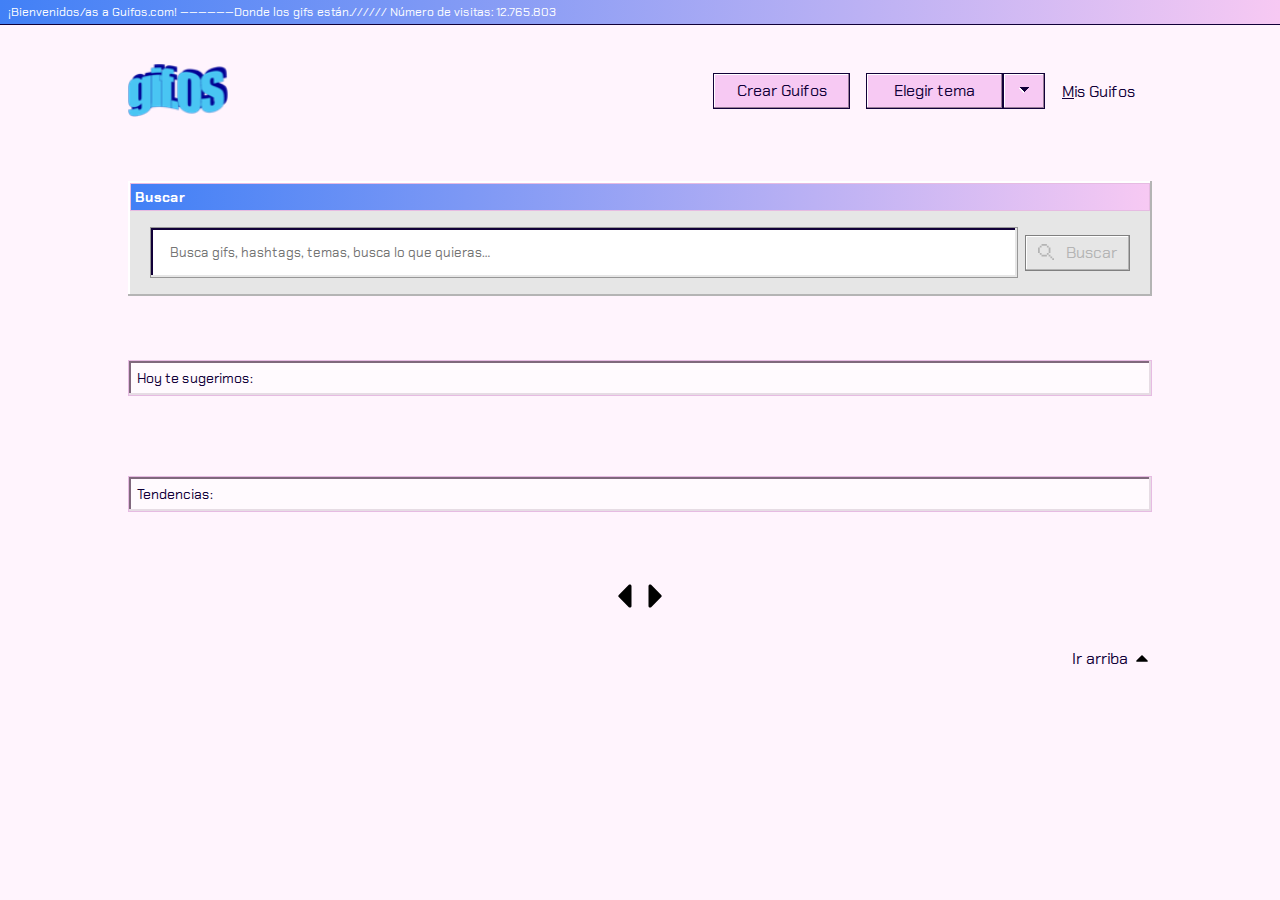
<file: index.html>
<!DOCTYPE html>
<html lang="en" class="theme-light">
  <head>
    <meta charset="UTF-8" />
    <meta name="viewport" content="width=device-width, initial-scale=1.0" />
    <meta http-equiv="X-UA-Compatible" content="ie=edge" />
    <title>Gif.OS</title>
    <link
      rel="shortcut icon"
      href="assets/img/favicon.ico"
      type="image/x-icon"
    />
    <link rel="stylesheet" href="css/index.css" />
  </head>
  <body>
    <header>
      <p class="heading topHeading">
        ¡Bienvenidos/as a Guifos.com! ——————Donde los gifs están.////// Número
        de visitas: 12.765.803
      </p>
      <h1>Guifos</h1>
      <div class="menu">
        <a href="index.html">
            <img src="assets/img/logo.png" id="logo" alt="Logo de Gif.OS"/>
        </a>
        <button id="btnOpenMenu" class="btn">
          <span class="text">Menú
            <img
              id="caretMenu"
              class="close-caret"
              src="assets/img/dropdown.svg"
              alt="Abrir-cerrar menú"
            />
          </span>
        </button>
        <nav id="nav">
          <a id="btnCreate" href="recording.html" class="btn">
              <span class="text">Crear Guifos</span>
          </a>
          <div class="dropdown">
            <div class="dropdownBtn">
              <button class="btn" id="btnText">
                <span class="text"> Elegir tema </span>
              </button>
              <button id="btnTheme" class="btn">
                <span class="caret" id="dropdownCaret">
                    <img
                    id="caret"
                    class="close-caret"
                    src="assets/img/dropdown.svg"
                    alt="Abrir-cerrar selector de temas de color"/>
                </span>
              </button>
            </div>
            <div class="dropdownContent hidden" id="dropdownMenu">
              <button id="light">
                <span class="underline">S</span>ailor Day
              </button>
              <button id="dark">
                <span class="underline">S</span>ailor Night
              </button>
            </div>
          </div>
          <a class="linkToGuifos" href="misguifos.html">
              <span class="underline">M</span>is Guifos
          </a>
        </nav>
      </div>
    </header>
    <main>
      <section class="search">
        <div class="searchBox">
          <h2 class="heading">Buscar</h2>
          <div class="searchLine">
            <input
              type="text"
              placeholder="Busca gifs, hashtags, temas, busca lo que quieras…"
              id="searchInput"
            />
            <button type="submit" class="btnInactive" id="btnSearch">
              <span class="text">
                <img
                  src="assets/img/lensinactive.svg"
                  id="imgLens"
                  alt="Buscar"
                />
                Buscar
              </span>
            </button>
          </div>
        </div>
        <div id="searchSuggestion" class="hidden">
          <div class="suggestionBox" id="suggestionBox1">
            <span id="result1"></span>
          </div>
          <div class="suggestionBox" id="suggestionBox2">
            <span id="result2"></span>
          </div>
          <div class="suggestionBox" id="suggestionBox3">
            <span id="result3"></span>
          </div>
        </div>
        <div id="tagsSuggestion" class="hidden"></div>
        <h2 id="searchHeading" class="hidden">
          Ejemplo de búsqueda (resultados)
        </h2>
        <div id="ctnSearch"></div>
        <div id="ctnSearchPages" class="hidden">
          <div id="ctnPageLeft"></div>
          <div id="ctnPageBtn"></div>
          <div id="ctnPageRight"></div>
        </div>
        <a href="#top" id="goToTopSearch" class="linkTop hidden">
          Ir arriba
          <img
            id="caretTopSearch"
            src="assets/img/caret-up.svg"
            alt="Flecha hacia arriba"/>
        </a>
      </section>
      <section class="suggestion">
        <h2>Hoy te sugerimos:</h2>
        <div id="ctnSuggestion"></div>
      </section>
      <section class="trending">
        <h2>Tendencias:</h2>
        <div id="ctnTrending"></div>
        <div id="ctnTrendingPages" class="">
          <img
            id="pageLeftTrend"
            class="caret"
            src="assets/img/caret-left.svg"
            alt="Flecha hacia la izquierda"
          />
          <div id="ctnPageBtnTrend"></div>
          <img
            id="pageRightTrend"
            class="caret"
            src="assets/img/caret-right.svg"
            alt="Flecha hacia la derecha"
          />
        </div>
        <a href="#top" class="linkTop">
          Ir arriba
          <img
            id="caretTopTrend"
            src="assets/img/caret-up.svg"
            alt="Flecha hacia arriba"/>
        </a>
      </section>
    </main>
    <script src="function/index.js"></script>
  </body>
</html>
</file>
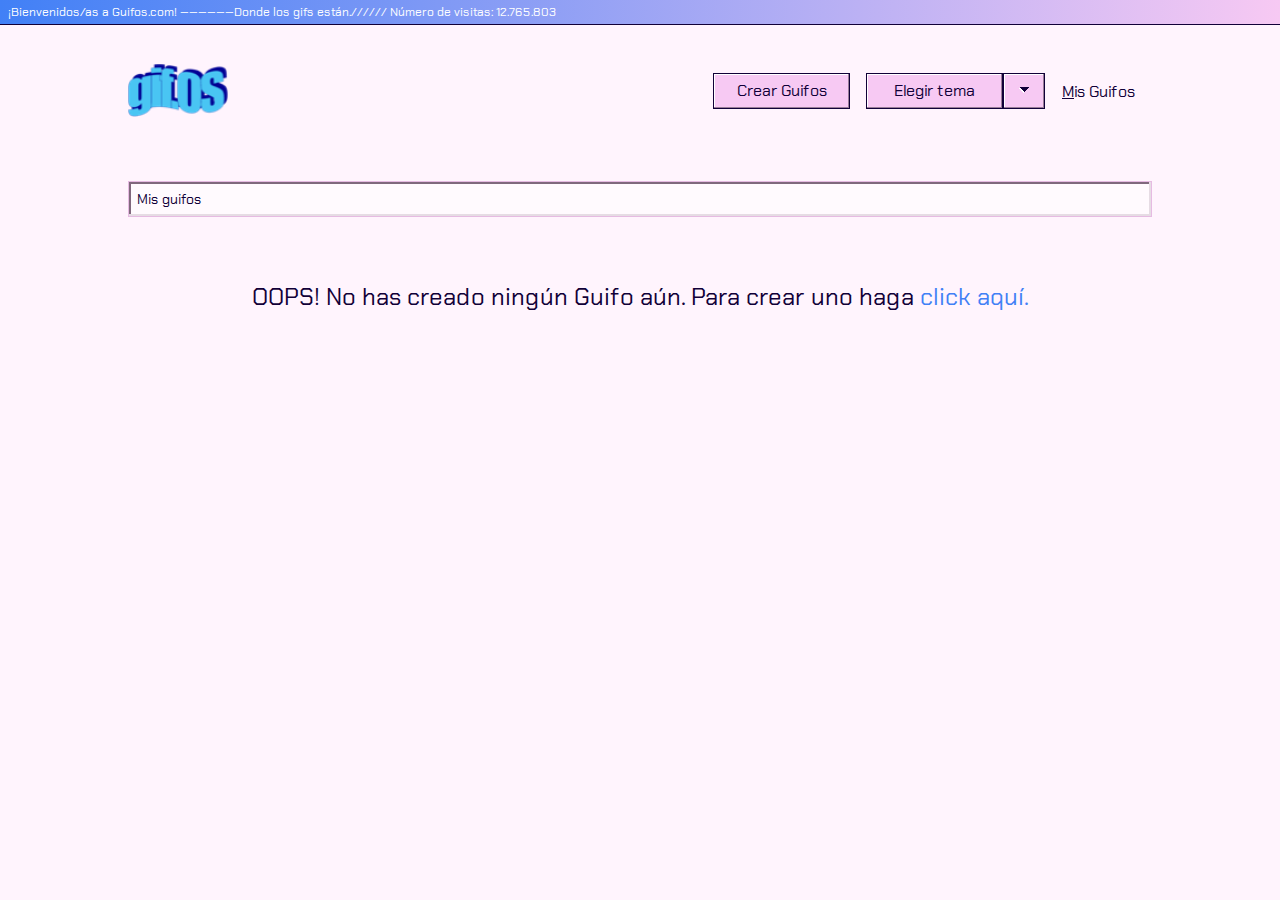
<file: misguifos.html>
<!DOCTYPE html>
<html lang="en" class="theme-light">
  <head>
    <meta charset="UTF-8" />
    <meta name="viewport" content="width=device-width, initial-scale=1.0" />
    <meta http-equiv="X-UA-Compatible" content="ie=edge" />
    <title>Gif.OS</title>
    <link
      rel="shortcut icon"
      href="assets/img/favicon.ico"
      type="image/x-icon"
    />
    <link rel="stylesheet" href="css/misguifos.css" />
  </head>
  <body>
    <header>
      <p class="heading topHeading">
        ¡Bienvenidos/as a Guifos.com! ——————Donde los gifs están.////// Número
        de visitas: 12.765.803
      </p>
      <h1>Guifos</h1>
      <div class="menu">
        <a href="index.html">
            <img src="assets/img/logo.png" id="logo" alt="Logo de Gif.OS"/>
        </a>
        <button id="btnOpenMenu" class="btn">
          <span class="text">Menú
            <img id="caretMenu" class="close-caret" src="assets/img/dropdown.svg" alt="Abrir-cerrar menú"/>
          </span>
        </button>
        <nav id="nav">
          <a id="btnCreate" href="recording.html" class="btn">
              <span class="text">Crear Guifos</span>
          </a>
          <div class="dropdown">
            <div class="dropdownBtn">
              <button class="btn" id="btnText">
                <span class="text"> Elegir tema </span>
              </button>
              <button id="btnTheme" class="btn">
                <span class="caret" id="dropdownCaret">
                    <img
                    id="caret"
                    class="close-caret"
                    src="assets/img/dropdown.svg"
                    alt="Abrir-cerrar selector de temas de color"/>
                </span>
              </button>
            </div>
            <div class="dropdownContent hidden" id="dropdownMenu">
              <button id="light">
                <span class="underline">S</span>ailor Day
              </button>
              <button id="dark">
                <span class="underline">S</span>ailor Night
              </button>
            </div>
          </div>
          <a class="linkToGuifos" href="misguifos.html">
              <span class="underline">M</span>is Guifos
          </a>
        </nav>
      </div>
    </header>
    <main>
      <section class="misGuifos">
        <h2>Mis guifos</h2>
        <div id="ctnMisGuifos"></div>
      </section>
    </main>
    <script src="function/misguifos.js"></script>
  </body>
</html>
</file>
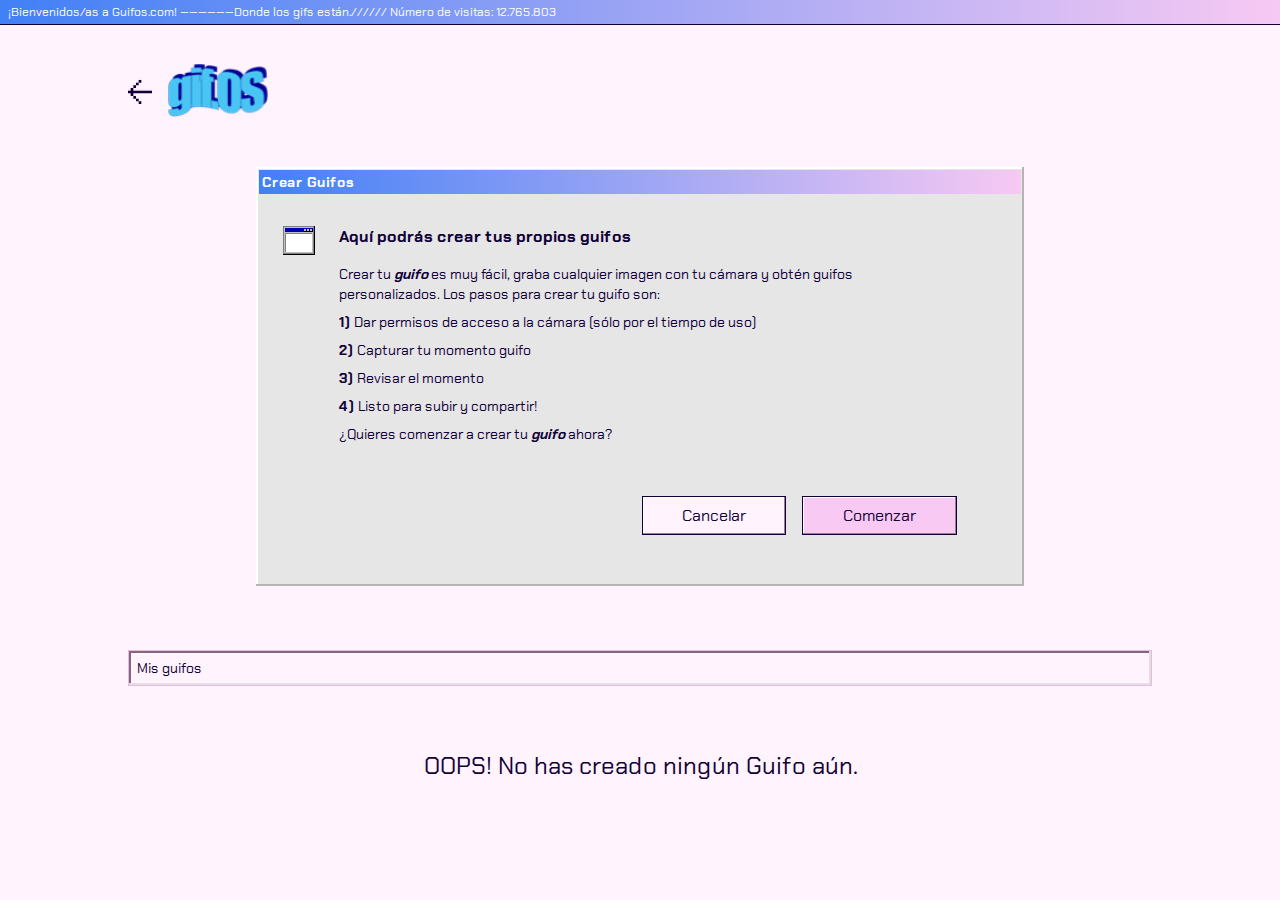
<file: recording.html>
<!DOCTYPE html>
<html lang="en" class="theme-light">
  <head>
    <meta charset="UTF-8" />
    <meta name="viewport" content="width=device-width, initial-scale=1.0" />
    <meta http-equiv="X-UA-Compatible" content="ie=edge" />
    <title>Gif.OS</title>
    <link
      rel="shortcut icon"
      href="assets/img/favicon.ico"
      type="image/x-icon"
    />
    <link rel="stylesheet" href="css/recording.css" />
  </head>
  <body>
    <header>
      <p class="heading topHeading">
        ¡Bienvenidos/as a Guifos.com! ——————Donde los gifs están.////// Número
        de visitas: <span id="visitas"> 12.765.803</span>
      </p>
      <h1>Guifos</h1>
      <div class="menu">
        <a href="" id="previousPage">
          <img src="assets/img/arrow.svg" id="svgArrow" alt="Ir para atrás" />
        </a>
        <a href="index.html"
          ><img src="assets/img/logo.png" id="logo" alt="Logo de Gif.OS"
        /></a>
      </div>
    </header>
    <main>
      <section class="createGuifos" id="ctnCreator">
        <div class="heading topHeading">
          <h2 id="heading">Crear Guifos</h2>
          <img
            src="assets/img/close.svg"
            class="hidden"
            id="videoWindowClose"
            alt="Cerrar ventana de creación de gifs"
          />
        </div>
        <div id="windowContent" class="windowContent">
          <div class="gifContainer hidden" id="gifContainer">
            <img
              alt="Gif grabado"
              id="imgGIF"
              src="assets/img/globe.png"
              class="hidden"
            />
            <video class="hidden"></video>
          </div>
          <div class="startingPage" id="startingPage">
            <img src="assets/img/window.png" id="windowImg" alt="" />
            <div class="startingPageText">
              <h4>Aquí podrás crear tus propios guifos</h4>
              <p>
                <span class="enter"
                  >Crear tu <span class="bold tilted">guifo</span> es muy fácil,
                  graba cualquier imagen con tu cámara y obtén guifos
                  personalizados. Los pasos para crear tu guifo son:
                </span>
                <span class="enter">
                  <span class="bold">1)</span> Dar permisos de acceso a la
                  cámara (sólo por el tiempo de uso)
                </span>
                <span class="enter">
                  <span class="bold">2)</span> Capturar tu momento guifo
                </span>
                <span class="enter">
                  <span class="bold">3)</span> Revisar el momento
                </span>
                <span class="enter">
                  <span class="bold">4)</span> Listo para subir y compartir!
                </span>
                <span class="enter">
                  ¿Quieres comenzar a crear tu
                  <span class="bold tilted">guifo</span> ahora?
                </span>
              </p>
            </div>
          </div>
          <div class="ctnBtn" id="ctnBtnPrincipal">
            <a id="cancelLink" class="btnSecondary" href=""
              ><span>Cancelar</span></a
            >
            <button id="btnStart" class="btn">Comenzar</button>
          </div>
          <div class="ctnBtn hidden" id="ctnBtnInitialPreview">
            <button id="imgCapture" class="btn">
              <img src="assets/img/camera.svg" id="svgCamera" alt="" />
            </button>
            <button id="btnCapture" class="btn">Capturar</button>
          </div>
          <div class="ctnBtn hidden" id="ctnBtnCapture">
            <p id="captureTimer" class="timer">00:00:00:00</p>
            <div class="ready">
              <button id="imgReady" class="btn">
                <img src="assets/img/recording.svg" alt="" />
              </button>
              <button id="btnReady" class="btn">Listo</button>
            </div>
          </div>
          <div class="ctnBtn hidden" id="ctnBtnLastPreview">
            <p id="previewTimer" class="timer">00:00:00:00</p>
            <div class="controlCtn">
              <!--<div id="previewControls">
                            <img src="assets/img/pause.svg" id="previewControlsImg" alt="">
                        </div>-->
              <div class="visualTimer" id="previewVisualTimer">
                <div class="timeSlot"></div>
                <div class="timeSlot"></div>
                <div class="timeSlot"></div>
                <div class="timeSlot"></div>
                <div class="timeSlot"></div>
                <div class="timeSlot"></div>
                <div class="timeSlot"></div>
                <div class="timeSlot"></div>
                <div class="timeSlot"></div>
                <div class="timeSlot"></div>
                <div class="timeSlot"></div>
                <div class="timeSlot"></div>
                <div class="timeSlot"></div>
                <div class="timeSlot"></div>
                <div class="timeSlot"></div>
              </div>
            </div>
            <div class="lastPreviewBtnCtn">
              <button class="btnSecondary" id="btnRepeat">
                <span>Repetir Captura</span>
              </button>
              <button class="btn" id="btnUpload">Subir Guifo</button>
            </div>
          </div>
          <div id="uploadingContent" class="hidden">
            <div class="primaryContent">
              <img src="assets/img/globe.png" alt="" />
              <h4>Estamos subiendo tu guifo…</h4>
              <div class="visualTimer" id="uploadVisualTimer">
                <div class="timeSlot"></div>
                <div class="timeSlot"></div>
                <div class="timeSlot"></div>
                <div class="timeSlot"></div>
                <div class="timeSlot"></div>
                <div class="timeSlot"></div>
                <div class="timeSlot"></div>
                <div class="timeSlot"></div>
                <div class="timeSlot"></div>
                <div class="timeSlot"></div>
                <div class="timeSlot"></div>
                <div class="timeSlot"></div>
                <div class="timeSlot"></div>
                <div class="timeSlot"></div>
                <div class="timeSlot"></div>
                <div class="timeSlot"></div>
                <div class="timeSlot"></div>
                <div class="timeSlot"></div>
                <div class="timeSlot"></div>
                <div class="timeSlot"></div>
                <div class="timeSlot"></div>
                <div class="timeSlot"></div>
                <div class="timeSlot"></div>
                <div class="timeSlot"></div>
                <div class="timeSlot"></div>
              </div>
              <p>
                Tiempo restante: <span class="crossed">38 años</span> algunos
                minutos
              </p>
            </div>
            <div class="ctnBtn hidden" id="ctnBtnUploading">
              <button class="btnSecondary" id="btnCancelUpload">
                <span>Cancelar</span>
              </button>
            </div>
          </div>
          <div class="ctnBtn hidden" id="ctnBtnFinal">
            <div class="ctnResult">
              <div class="newGuifoCtn">
                <div id="newGuifo"></div>
              </div>
              <div class="ctnFinalText">
                <h4>Guifo creado con éxito</h4>
                <button class="btnSecondary" id="btnURL">
                  <span>Copiar Enlace Guifo</span>
                </button>
                <button class="btnSecondary" id="btnDownload">
                  <span>Descargar Guifo</span>
                </button>
              </div>
            </div>
            <button class="btn" id="btnToStart">Listo</button>
          </div>
        </div>
      </section>
      <section class="misGuifos">
        <h2>Mis guifos</h2>
        <div id="ctnMisGuifos"></div>
      </section>
    </main>
    <script src="https://www.WebRTC-Experiment.com/RecordRTC.js"></script>
    <script src="function/recording.js"></script>
  </body>
</html>
</file>
<file: css/index.css>
/*-------------generales---------------*/
/*Colores temas*/
.theme-dark {
  --bg-primary: #110038;
  --bg-secondary: #b4b4b4;
  --bg-tertiary: #cccccc;
  --gradient-primary: #ee3efe;
  --gradient-secondary: #2e32fb;
  --color-primary: #110038;
  --color-secondary: #fff;
  --shadow-primary: #5c5c5c;
  --shadow-secondary: #b4b4b4;
  --shadow-tertiary: #fff;
  --btn-shadow: #a72cb3;
  --btn-bg-hover: #ce36db;
  --btn-sec-bg-hover: #2629CC;
  --btn-sec-shadow: #2124B3;
  --border-second-h: #2e32fb;
  --shadow-second-h: #110038;
  --bg-theme-selector: #2e32f2;
  --border-theme-selector: #33358f;
}
.theme-light {
  --bg-primary: #fff4fd;
  --bg-secondary: #e6e6e6;
  --bg-tertiary: #f0f0f0;
  --gradient-primary: #f7c9f3;
  --gradient-secondary: #4180f6;
  --color-primary: #110038;
  --color-secondary: #110038;
  --shadow-primary: #b4b4b4;
  --shadow-secondary: #b4b4b4;
  --shadow-tertiary: #fff;
  --btn-shadow: #997d97;
  --btn-bg-hover: #e6bbe2;
  --btn-sec-bg-hover: #3a72db;
  --btn-sec-shadow: #284f99;
  --border-second-h: #e6bbe2;
  --shadow-second-h: #80687d;
  --bg-theme-selector: #fff4fd;
  --border-theme-selector: #cca6c9;
}
/*Fuentes*/
@font-face {
  font-family: "chakraReg";
  src: url("../assets/font/ChakraPetch-Regular.ttf");
}
@font-face {
  font-family: "chakraBold";
  src: url("../assets/font/ChakraPetch-Bold.ttf");
}

* {
  margin: 0;
  padding: 0;
  border: 0;
  box-sizing: border-box;
  text-decoration: none;
  outline: none;
  vertical-align: top;
}
html {
  font-size: 16px;
}
/*Headings*/
h2 {
  background: #fffafe;
  border: 1px solid var(--border-second-h);
  box-shadow: inset -2px -2px 0 0 #e6dce4,
    inset 2px 2px 0 0 var(--shadow-second-h);
  font-family: "chakraReg", Arial, Helvetica, sans-serif;
  font-size: 0.875rem;
  color: var(--color-primary);
  letter-spacing: 0;
  font-weight: normal;
  padding: 0.5rem;
  letter-spacing: 0;
  margin-top: 4rem;
  margin-bottom: 1rem;
}
.heading {
  background-image: linear-gradient(
    270deg,
    var(--gradient-primary) 0%,
    var(--gradient-secondary) 100%
  );
  font-family: "chakraBold", Arial, Helvetica, sans-serif;
  font-size: 0.875rem;
  color: var(--shadow-tertiary);
  letter-spacing: 0;
  padding: 0.25rem;
  -webkit-box-shadow: none;
  box-shadow: none;
}
/*Carets*/
.close-caret {
  transform: rotate(0deg);
  transition: all 0.25s ease-in;
}
.open-caret {
  transform: rotate(180deg);
  transition: all 0.25s ease-out;
}
.whiteCaret {
  filter: invert(100%);
}
.whiteCaret:hover {
  filter: invert(70%);
}
/*Botones*/
.btn {
  height: 36px;
  background: var(--gradient-primary);
  border: 1px solid var(--color-primary);
  -webkit-box-shadow: inset -1px -1px 0 0 var(--btn-shadow),
    inset 1px 1px 0 0 var(--shadow-tertiary);
  box-shadow: inset -1px -1px 0 0 var(--btn-shadow),
    inset 1px 1px 0 0 var(--shadow-tertiary);
  font-family: "chakraReg", Arial, Helvetica, sans-serif;
  color: var(--color-secondary);
  padding: 2px;
}
.btn:hover,
.btn:active {
  background: var(--btn-bg-hover);
}
.btn .text {
  line-height: 28px;
  width: 131px;
  display: inline-block;
  font-size: 1rem;
  border: 1px solid #00000000;
}
.btn .text:hover,
.btn .text:active {
  border: 1px dotted var(--color-primary);
}
.btn .caret {
  vertical-align: 0;
  line-height: 18px;
  padding-top: 10px;
  display: inline-block;
  border: 1px solid #00000000;
}
.btn .caret:hover,
.btn .caret:active {
  border: 1px dotted var(--color-primary);
}
.btnSecondary {
  display: inline-block;
  font-family: "chakraReg", Arial, Helvetica, sans-serif;
  font-size: 0.875rem;
  color: var(--shadow-tertiary);
  letter-spacing: 0;
  flex-shrink: 0;
  background: var(--gradient-secondary);
  border: 1px solid #4c2f99;
  padding: 2px;
  -webkit-box-shadow: inset -2px -2px 0 0 var(--btn-sec-shadow),
    inset 2px 2px 0 0 var(--shadow-tertiary);
  box-shadow: inset -2px -2px 0 0 var(--btn-sec-shadow),
    inset 2px 2px 0 0 var(--shadow-tertiary);
}
.btnSecondary:hover {
  background: var(--btn-sec-bg-hover);
}
.btnSecondary span,
.btnSecondary a {
  text-decoration: none;
  color: var(--shadow-tertiary);
  padding: 0.25rem;
  display: inline-block;
  border: 1px solid #00000000;
}
.btnSecondary span:hover,
.btnSecondary a:hover {
  border: 1px dotted var(--color-primary);
}
/*Texto de error*/
.error {
  color: var(--color-secondary);
  margin: 3rem auto 0 auto;
  font-size: 1.5rem;
  font-family: "chakraReg", Arial, Helvetica, sans-serif;
  grid-column-end: span 8;
  text-align: center;
}
/*Enlaces a arriba de todo*/
.linkTop {
  display: inline-block;
  width: 100%;
  text-align: right;
  text-decoration: none;
  color: var(--color-secondary);
  margin-top: 2rem;
  margin-bottom: 2rem;
}
.linkTop img {
  width: 20px;
  height: 20px;
}
/*-------------particulares---------------*/
body {
  background: var(--bg-primary);
  font-family: "chakraReg", Arial, Helvetica, sans-serif;
  font-size: 1rem;
  color: var(--color-primary);
}
body header .topHeading {
  padding: 0.25rem 0.5rem;
  box-shadow: 0 1px 0 0 var(--color-primary);
  font-family: "chakraReg", Arial, Helvetica, sans-serif;
  font-size: 0.75rem;
  line-height: 1rem;
}
body header h1 {
  height: 0;
  text-indent: -100000px;
}
body header .menu {
  display: flex;
  flex-flow: row wrap;
  justify-content: space-between;
  align-items: center;
  margin: 2.5rem 10% 0 10%;
}
body header .menu #logo {
  width: 6.25rem;
}
body header .menu #btnOpenMenu {
  display: none;
}
body header .menu #btnOpenMenu .text {
  width: 100px;
}
body header .menu #btnOpenMenu img {
  position: relative;
  top: 10px;
  left: 75px;
}
body header .menu nav {
  display: flex;
  flex-flow: row wrap;
  justify-content: space-between;
  align-items: center;
  font-size: 0;
}
body header .menu nav #btnCreate .text {
  text-align: center;
}
body header .menu nav #btnCreate:hover,
body header .menu nav #btnCaret:hover,
body header .menu nav #btnTheme:hover span {
  border: 1px dotted var(--color-primary);
  background: var(--btn-bg-hover);
}
body header .menu nav .dropdown {
  margin: 0 1rem;
}
body header .menu nav .dropdown .dropdownBtn:hover button {
  background: var(--btn-bg-hover);
}
body header .menu nav .dropdown .dropdownBtn:hover button .caret {
  border: 1px dotted var(--color-primary);
}
body header .menu nav .dropdown .dropdownBtn:hover #btnText {
  background: var(--btn-bg-hover);
}
body header .menu nav .dropdown .dropdownBtn:hover #btnText .text {
  border: 1px dotted var(--color-primary);
}
body header .menu nav .dropdown button .caret {
  display: inline-block;
  width: 36px;
}
body header .menu nav .dropdown .dropdownContent {
  position: absolute;
  display: flex;
  flex-flow: column wrap;
  width: 180px;
  padding: 5px;
  box-shadow: inset -2px -2px 0 0 var(--shadow-primary),
    inset 2px 2px 0 0 var(--shadow-tertiary);
  background: var(--bg-secondary);
}
body header .menu nav .dropdown .dropdownContent button {
  margin: 0.25rem;
  padding: 0.5rem;
  border: 1px solid #808080;
  box-shadow: inset -1px -1px 0 0 var(--shadow-primary),
  inset 1px 1px 0 0 var(--shadow-tertiary);
  background: var(--bg-tertiary);
}
body header .menu nav .dropdown .dropdownContent button:hover {
  border: 1px solid var(--border-theme-selector);
  box-shadow: inset -1px -1px 0 0 #e6dce4, inset 1px 1px 0 0 var(--shadow-tertiary);
  background: var(--bg-theme-selector);
  color: var(--color-secondary);
}
body header .menu nav .dropdown .dropdownContent button span {
  display: inline-block;
}
body header .menu nav .dropdown .dropdownContent button .underline {
  text-decoration: underline;
}
body header .menu nav .linkToGuifos {
  padding: 6px 16px 4px 0;
  border: 1px solid rgba(255, 255, 255, 0);
  font-family: "chakraReg", Arial, Helvetica, sans-serif;
  font-size: 1rem;
  font-size: 1rem;
  color: var(--color-secondary);
  line-height: 22px;
}
body header .menu nav .linkToGuifos .underline {
  text-decoration: underline;
}
body header .menu nav .linkToGuifos:hover {
  border: 1px dotted var(--color-secondary);
}
body header .menu nav .linkToGuifos:active {
  border: 1px solid rgba(255, 255, 255, 0);
  color: var(--shadow-secondary);
}
body main {
  margin: 1.25rem 10%;
}
body main .search .searchBox {
  margin-top: 4rem;
  padding: 2px;
  box-shadow: inset -2px -2px 0 0 var(--shadow-primary),
  inset 2px 2px 0 0 var(--shadow-tertiary);
  background: var(--bg-secondary);
}
body main .search .searchBox h2 {
  margin-top: 0;
}
body main .search .searchBox .searchLine {
  padding: 0 1rem;
  display: flex;
  flex-flow: row wrap;
  justify-content: space-around;
  align-items: center;
}
body main .search .searchBox .searchLine input {
  display: inline-block;
  width: calc(98% - 100px);
  margin: 0 0 1rem 0;
  padding: 1rem 1.2rem;
  border: 1px solid #979797;
  box-shadow: inset -2px -2px 0 0 var(--bg-secondary),
    inset 2px 2px 0 0 var(--color-primary);
  font-family: "chakraReg", Arial, Helvetica, sans-serif;
  color: var(--color-primary);
}
body main .search .searchBox .searchLine button {
  width: 105px;
  height: 36px;
  margin: 0 0 1rem 0;
  padding: 2px;
}
body main .search .searchBox .searchLine button .text {
  display: inline-block;
  width: 100%;
  height: 100%;
  border: 1px solid #00000000;
  font-family: "chakraReg", Arial, Helvetica, sans-serif;
  font-size: 1rem;
  color: var(--shadow-primary);
  line-height: 28px;
}
body main .search .searchBox .searchLine button .text:hover {
  border: 1px dotted var(--color-primary);
}
body main .search .searchBox .searchLine button .text img {
  position: relative;
  top: 5px;
  margin-right: 8px;
}
body main .search .searchBox .searchLine .btnInactive {
  border: 1px solid #808080;
  box-shadow: inset -1px -1px 0 0 var(--shadow-secondary),
    inset 1px 1px 0 0 var(--shadow-tertiary);
  background: var(--bg-secondary);
}
body main .search #searchSuggestion {
  position: absolute;
  z-index: 2;
  width: 80%;
  padding: 1rem 0 0 1.5rem;
  box-shadow: inset -2px -2px 0 0 var(--shadow-secondary),
    inset 2px 2px 0 0 var(--shadow-tertiary);
  background: var(--bg-secondary);
}
body main .search #searchSuggestion .suggestionBox {
  display: block;
  width: calc(96.5% - 100px);
  margin-bottom: 1rem;
  padding: 2px;
  border: 1px solid #979797;
  box-shadow: inset -1px -1px 0 0 var(--shadow-secondary),
    inset 1px 1px 0 0 var(--shadow-tertiary);
  background: var(--bg-tertiary);
}
body main .search #searchSuggestion .suggestionBox span {
  display: block;
  padding: 6px 15px;
  border: 1px solid #8b868600;
}
body main .search #searchSuggestion .suggestionBox span:hover {
  border: 1px dotted var(--color-primary);
  box-shadow: unset;
  background: var(--bg-secondary);
}
body main .search #tagsSuggestion {
  height: 31px;
  display: flex;
  flex-flow: row nowrap;
  justify-content: flex-start;
  margin-top: 12px;
  overflow: hidden;
}
body main .search #ctnSearch {
  display: grid;
  grid-template-columns: repeat(8, 1fr);
  grid-gap: 1rem;
  grid-auto-flow: dense;
}
body main .search #ctnSearch .ctnTotal {
  width: 100%;
  height: 100%;
  padding: 0;
  box-shadow: inset -2px -2px 0 0 var(--shadow-primary),
    inset 2px 2px 0 0 var(--shadow-tertiary);
  background: var(--bg-secondary);
}
body main .search #ctnSearch .largeTotal {
  grid-column-end: span 2;
  grid-row-end: span 1;
}
body main .search #ctnSearch .ctnTotal:hover {
  padding: 4px;
}
body main .search #ctnSearch .ctnTotal .ctnImg {
  position: relative;
  width: 100%;
  padding-bottom: 100%;
  overflow: hidden;
}
body main .search #ctnSearch .ctnTotal .largeImg {
  padding-bottom: calc(50% - (1rem / 2));
}
body main .search #ctnSearch .ctnTotal:hover .largeImg {
  padding-bottom: calc(50% - (1rem / 2) - 4px);
}
body main .search #ctnSearch .ctnTotal .ctnImg .img {
  position: absolute;
  width: 100%;
  height: 100%;
  left: 0;
  top: 0;
  border: 1px solid #00000000;
  background-size: cover;
}
body main .search #ctnSearch .ctnTotal:hover .ctnImg .img {
  border: 1px dotted var(--color-primary);
}
body main .search #ctnSearchPages {
  display: flex;
  flex-flow: row nowrap;
  justify-content: center;
  height: 2.5rem;
  margin-top: 3rem;
  text-align: center;
}
body main .search #ctnSearchPages img {
  width: 2rem;
  height: 100%;
}
body main .search #ctnSearchPages img:hover {
  filter: invert(60%);
}
body main .search #ctnSearchPages #ctnPageBtn {
  display: inline;
}
body main .search #ctnSearchPages #ctnPageBtn button {
  height: 100%;
  margin: 2px;
  padding: 0rem 1rem;
  box-shadow: inset -2px -2px 0 0 var(--shadow-primary),
    inset 2px 2px 0 0 var(--shadow-tertiary);
  background: var(--bg-secondary);
  font-family: "chakraBold", Arial, Helvetica, sans-serif;
}
body main .search #ctnSearchPages #ctnPageBtn button:hover {
  background: var(--btn-shadow);
}
body main .search #ctnSearchPages #ctnPageBtn .currentPageHighlight {
  background: var(--gradient-primary);
}
body main .suggestion #ctnSuggestion {
  display: flex;
  flex-flow: row wrap;
  justify-content: space-between;
}
body main .suggestion #ctnSuggestion .ctnTotal {
  width: 24%;
  margin-bottom: 0.75rem;
  padding: 4px;
  box-shadow: inset -2px -2px 0 0 var(--shadow-primary),
    inset 2px 2px 0 0 var(--shadow-tertiary);
  background: var(--bg-secondary);
}
body main .suggestion #ctnSuggestion .ctnTotal .ctnImg {
  position: relative;
  width: 100%;
  height: 0;
  padding-bottom: 100%;
  overflow: hidden;
}
body main .suggestion #ctnSuggestion .ctnTotal .ctnImg .img {
  position: absolute;
  left: 0;
  top: 0;
  width: 100%;
  height: 100%;
  border: 1px solid #00000000;
  background-size: cover;
}
body main .suggestion #ctnSuggestion .ctnTotal .ctnImg .img button {
  position: absolute;
  bottom: 1rem;
  left: 0.5rem;
}
body main .suggestion #ctnSuggestion .ctnTotal .ctnImg .img:hover {
  border: 1px dotted var(--color-primary);
}
body main .suggestion #ctnSuggestion .ctnTotal .ctnImg .img:hover button {
  background: var(--btn-sec-bg-hover);
}
body main .suggestion #ctnSuggestion .ctnTotal .ctnImg .img:hover a {
  border: 1px dotted var(--color-primary);
}
body main .suggestion #ctnSuggestion .ctnTotal .heading {
  display: flex;
  flex-flow: row wrap;
  justify-content: space-between;
  margin-bottom: 2px;
}
body main .trending #ctnTrending {
  display: grid;
  grid-template-columns: repeat(8, 1fr);
  grid-gap: 1rem;
  grid-auto-flow: dense;
}
body main .trending #ctnTrending .ctnTotal {
  width: 100%;
  height: 100%;
  padding: 0;
  box-shadow: inset -2px -2px 0 0 var(--shadow-primary),
    inset 2px 2px 0 0 var(--shadow-tertiary);
  background: var(--bg-secondary);
}
body main .trending #ctnTrending .largeTotal {
  grid-column-end: span 2;
  grid-row-end: span 1;
}
body main .trending #ctnTrending .ctnTotal:hover {
  padding: 4px;
}
body main .trending #ctnTrending .ctnTotal .ctnImg {
  position: relative;
  width: 100%;
  padding-bottom: 100%;
  overflow: hidden;
}
body main .trending #ctnTrending .ctnTotal .largeImg {
  padding-bottom: calc(50% - (1rem / 2));
}
body main .trending #ctnTrending .ctnTotal:hover .largeImg {
  padding-bottom: calc(50% - (1rem / 2) - 4px);
}
body main .trending #ctnTrending .ctnTotal .ctnImg .img {
  position: absolute;
  left: 0;
  top: 0;
  width: 100%;
  height: 100%;
  background-size: cover;
  border: 1px solid #00000000;
}
body main .trending #ctnTrending .ctnTotal:hover .ctnImg .img {
  border: 1px dotted var(--color-primary);
}
body main .trending #ctnTrending .ctnTotal:hover .ctnImg .img .heading {
  display: block;
}
body main .trending #ctnTrending .ctnTotal .ctnImg .img .heading {
  position: absolute;
  bottom: -2px;
  left: 0px;
  display: none;
  width: 100%;
}
body main .trending #ctnTrendingPages {
  display: flex;
  flex-flow: row nowrap;
  justify-content: center;
  height: 2.5rem;
  margin-top: 3rem;
  text-align: center;
}
body main .trending #ctnTrendingPages img {
  width: 2rem;
  height: 100%;
}
body main .trending #ctnTrendingPages img:hover {
  filter: invert(60%);
}
body main .trending #ctnTrendingPages #ctnPageBtnTrend {
  display: inline;
}
body main .trending #ctnTrendingPages #ctnPageBtnTrend button {
  height: 100%;
  margin: 2px;
  padding: 0rem 1rem;
  box-shadow: inset -2px -2px 0 0 var(--shadow-primary),
    inset 2px 2px 0 0 var(--shadow-tertiary);
  background: var(--bg-secondary);
  font-family: "chakraBold", Arial, Helvetica, sans-serif;
}
body main .trending #ctnTrendingPages #ctnPageBtnTrend button:hover {
  background: var(--btn-shadow);
}
body main .trending #ctnTrendingPages #ctnPageBtnTrend .currentTrendPageHighlight {
  background: var(--gradient-primary);
}
body main .search .searchBox .searchLine .btnSearch .text {
  color: var(--color-secondary);
}
/*-------------Media Queries---------------*/
@media screen and (max-width: 1400px) {
  body main .search #ctnSearch {
    grid-template-columns: repeat(4, 1fr);
    grid-gap: 1rem;
  }
  body main .search #ctnSearch .ctnTotal .largeImg {
    padding-bottom: calc(50% - (1rem / 2));
  }
  body main .search #ctnSearch .ctnTotal:hover .largeImg {
    padding-bottom: calc(50% - (1rem / 2) - 4px);
  }
  body main .suggestion #ctnSuggestion .ctnTotal {
    width: 24%;
  }
  body main .trending #ctnTrending {
    grid-template-columns: repeat(4, 1fr);
    grid-gap: 1rem;
  }
  body main .trending #ctnTrending .ctnTotal .largeImg {
    padding-bottom: calc(50% - (1rem / 2));
  }
  body main .trending #ctnTrending .ctnTotal:hover .largeImg {
    padding-bottom: calc(50% - (1rem / 2) - 4px);
  }
}
@media screen and (max-width: 900px) {
  html {
    font-size: 14px;
  }
  body header .menu #logo {
    width: 5rem;
  }
  body header .menu nav {
    display: none;
    flex-flow: column wrap;
    justify-content: space-evenly;
    align-items: center;
    position: absolute;
    z-index: 4;
    top: 94px;
    right: 10%;
    width: 230px;
    height: 160px;
    padding: 5px;
    box-shadow: inset -2px -2px 0 0 var(--shadow-primary), inset 2px 2px 0 0 var(--shadow-tertiary);
    background: var(--bg-secondary);
    font-size: 0;
  }
  body header .menu nav .text {
    width: 138px;
  }
  body header .menu nav a .text {
    width: 180px;
  }
  body header .menu nav .linkToGuifos {
    text-align: center;
    width: 180px;
    padding: 6px 0;
  }
  body header .menu nav .dropdown .dropdownContent {
    width: 186px;
  }
  body header .menu #btnOpenMenu {
    display: flex;
    flex-flow: row wrap;
    justify-content: space-between;
  }
  body header .menu #btnOpenMenu .text {
    width: 225px;
  }
  body main .search #searchSuggestion {
    width: 80%;
    padding: 1rem 0 0.5rem 0;
  }
  body main .search #searchSuggestion .suggestionBox {
    width: 95%;
    margin: 0 auto 0.5rem auto;
  }
  body main .search #ctnSearch {
    grid-template-columns: repeat(2, 1fr);
    grid-gap: 1rem;
  }
  body main .suggestion #ctnSuggestion .ctnTotal {
    width: 49%;
  }
  body main .trending #ctnTrending {
    display: grid;
    grid-template-columns: repeat(2, 1fr);
    grid-gap: 1rem;
    grid-auto-flow: dense;
  }
  body main .trending #ctnTrending .ctnTotal .largeImg {
    padding-bottom: calc(50% - (1rem / 2));
  }
  body main .trending #ctnTrending .ctnTotal:hover .largeImg {
    padding-bottom: calc(50% - (1rem / 2) - 4px);
  }
}
@media screen and (max-width: 700px) {
  .linkTop {
    margin-top: 5rem;
  }
  body main .search .searchBox .searchLine {
    padding: 0;
  }
  body main .search .searchBox .searchLine input {
    width: 90%;
    margin: 0 0 0.5rem 0;
  }
  body main .search .searchBox .searchLine button {
    height: 36px;
    width: 90%;
  }
  body main .search #searchSuggestion .suggestionBox {
    width: 90%;
    margin: 0 auto 0.5rem auto;
  }
  body main .search #ctnSearch {
    grid-template-columns: repeat(1, 1fr);
    grid-gap: 1rem;
  }
  body main .search #ctnSearch .largeTotal {
    grid-column-end: span 1;
    grid-row-end: span 1;
  }
  body main .suggestion #ctnSuggestion .ctnTotal {
    width: 100%;
  }
  body main .trending #ctnTrending {
    grid-template-columns: repeat(1, 1fr);
  }
  body main .trending #ctnTrending .largeTotal {
    grid-column-end: span 1;
    grid-row-end: span 1;
  }
}
@media screen and (max-width: 475px) {
  body header .menu #logo {
    width: 4rem;
  }
  body header .menu nav {
    right: 10%;
    top: 106px;
    width: 160px;
    height: 160px;
    padding: 5px;
    background: var(--bg-secondary);
  }
  body header .menu nav .dropdown .dropdownContent {
    width: 122px;
  }
  body header .menu nav #btnText .text {
    width: 74px;
    line-height: 14px;
  }
  body header .menu nav a .text {
    width: 116px;
  }
  body header .menu nav .linkToGuifos {
    width: 100px;
    padding: 6px 0;
    text-align: center;
  }
  body header .menu #btnOpenMenu {
    display: flex;
    flex-flow: row wrap;
    justify-content: space-between;
  }
  body header .menu #btnOpenMenu .text {
    width: 154px;
  }
  body header .menu #btnOpenMenu img {
    left: 40px;
  }
  .linkTop {
    margin-top: 7rem;
  }
}

/*clase para desaparicion y aparicion*/
.hidden {
  display: none !important;
}
</file>
<file: css/misguifos.css>
/*-------------generales---------------*/
/*Colores temas*/
.theme-dark {
  --bg-primary: #110038;
  --bg-secondary: #b4b4b4;
  --bg-tertiary: #cccccc;
  --gradient-primary: #ee3efe;
  --gradient-secondary: #2e32fb;
  --color-primary: #110038;
  --color-secondary: #fff;
  --shadow-primary: #5c5c5c;
  --shadow-secondary: #b4b4b4;
  --shadow-tertiary: #fff;
  --btn-shadow: #a72cb3;
  --btn-bg-hover: #ce36db;
  --border-second-h: #2e32fb;
  --shadow-second-h: #110038;
  --bg-theme-selector: #2e32f2;
  --border-theme-selector: #33358f;
}
.theme-light {
  --bg-primary: #fff4fd;
  --bg-secondary: #e6e6e6;
  --bg-tertiary: #f0f0f0;
  --gradient-primary: #f7c9f3;
  --gradient-secondary: #4180f6;
  --color-primary: #110038;
  --color-secondary: #110038;
  --shadow-primary: #b4b4b4;
  --shadow-secondary: #b4b4b4;
  --shadow-tertiary: #fff;
  --btn-shadow: #997d97;
  --btn-bg-hover: #e6bbe2;
  --border-second-h: #e6bbe2;
  --shadow-second-h: #80687d;
  --bg-theme-selector: #fff4fd;
  --border-theme-selector: #cca6c9;
}
/*Fuentes*/
@font-face {
  font-family: "chakraReg";
  src: url("../assets/font/ChakraPetch-Regular.ttf");
}
@font-face {
  font-family: "chakraBold";
  src: url("../assets/font/ChakraPetch-Bold.ttf");
}

* {
  margin: 0;
  padding: 0;
  border: 0;
  box-sizing: border-box;
  text-decoration: none;
  outline: none;
  vertical-align: top;
}
html {
  font-size: 16px;
}
/*Carets*/
.close-caret {
  transform: rotate(0deg);
  transition: all 0.25s ease-in;
}
.open-caret {
  transform: rotate(180deg);
  transition: all 0.25s ease-out;
}
.whiteCaret {
  filter: invert(100%);
}
/*Botones*/
.btn {
  height: 36px;
  padding: 2px;
  border: 1px solid var(--color-primary);
  box-shadow: inset -1px -1px 0 0 var(--btn-shadow),
    inset 1px 1px 0 0 var(--shadow-tertiary);
  background: var(--gradient-primary);
  font-family: "chakraReg", Arial, Helvetica, sans-serif;
  color: var(--color-secondary);
}
.btn:hover,
.btn:active {
  background: var(--btn-bg-hover);
}
.btn .text {
  display: inline-block;
  width: 131px;
  border: 1px solid #00000000;
  font-size: 1rem;
  line-height: 28px;
}
.btn .text:hover,
.btn .text:active {
  border: 1px dotted var(--color-primary);
}
.btn .caret {
  display: inline-block;
  padding-top: 10px;
  border: 1px solid #00000000;
  vertical-align: 0;
  line-height: 18px;
}
.btn .caret:hover,
.btn .caret:active {
  border: 1px dotted var(--color-primary);
}
/*Texto de error*/
.error {
  grid-column-end: span 8;
  margin: 3rem auto 3rem auto;
  font-family: "chakraReg", Arial, Helvetica, sans-serif;
  font-size: 1.5rem;
  color: var(--color-secondary);
  text-align: center;
}
.error a {
  color: var(--gradient-secondary);
}
.error a:hover {
  color: var(--color-secondary);
}

/*-------------particulares---------------*/
body {
  background: var(--bg-primary);
  font-family: "chakraReg", Arial, Helvetica, sans-serif;
  color: var(--color-primary);
}
body header .topHeading {
  padding: 0.25rem 0.5rem;
  box-shadow: 0 1px 0 0 var(--color-primary);
  background-image: linear-gradient(
    270deg,
    var(--gradient-primary) 0%,
    var(--gradient-secondary) 100%
  );
  font-family: "chakraReg", Arial, Helvetica, sans-serif;
  font-size: 0.75rem;
  color: var(--shadow-tertiary);
  line-height: 1rem;
  letter-spacing: 0;
}
body header h1 {
  height: 0;
  text-indent: -100000px;
}
body header .menu {
  display: flex;
  flex-flow: row wrap;
  justify-content: space-between;
  align-items: center;
  margin: 2.5rem 10% 0 10%;
}
body header .menu #logo {
  width: 6.25rem;
}
body header .menu #btnOpenMenu {
  display: none;
}
body header .menu #btnOpenMenu .text {
  width: 100px;
}
body header .menu #btnOpenMenu img {
  position: relative;
  top: 10px;
  left: 75px;
}
body header .menu nav {
  display: flex;
  flex-flow: row wrap;
  justify-content: space-between;
  align-items: center;
  font-size: 0;
}
body header .menu nav #btnCreate .text {
  text-align: center;
}
body header .menu nav #btnCreate:hover,
body header .menu nav #btnCaret:hover,
body header .menu nav #btnTheme:hover span {
  border: 1px dotted var(--color-primary);
  background: var(--btn-bg-hover);
}
body header .menu nav .dropdown {
  margin: 0 1rem;
}
body header .menu nav .dropdown button .text {
  display: inline-block;
}
body header .menu nav .dropdown .dropdownBtn:hover button {
  background: var(--btn-bg-hover);
}
body header .menu nav .dropdown .dropdownBtn:hover button .caret {
  border: 1px dotted var(--color-primary);
}
body header .menu nav .dropdown .dropdownBtn:hover #btnText {
  background: var(--btn-bg-hover);
}
body header .menu nav .dropdown .dropdownBtn:hover #btnText .text {
  border: 1px dotted var(--color-primary);
}
body header .menu nav .dropdown button .caret {
  display: inline-block;
  width: 36px;
}
body header .menu nav .dropdown .dropdownContent {
  display: flex;
  flex-flow: column wrap;
  position: absolute;
  width: 180px;
  padding: 5px;
  box-shadow: inset -2px -2px 0 0 var(--shadow-primary),
    inset 2px 2px 0 0 var(--shadow-tertiary);
  background: var(--bg-secondary);
}
body header .menu nav .dropdown .dropdownContent button {
  margin: 0.25rem;
  padding: 0.5rem;
  border: 1px solid #808080;
  box-shadow: inset -1px -1px 0 0 var(--shadow-primary),
    inset 1px 1px 0 0 var(--shadow-tertiary);
  background: var(--bg-tertiary);
}
body header .menu nav .dropdown .dropdownContent button:hover {
  border: 1px solid var(--border-theme-selector);
  box-shadow: inset -1px -1px 0 0 #e6dce4, inset 1px 1px 0 0 var(--shadow-tertiary);
  background: var(--bg-theme-selector);
  color: var(--color-secondary);
}
body header .menu nav .dropdown .dropdownContent button span {
  display: inline-block;
}
body header .menu nav .dropdown .dropdownContent button .underline {
  text-decoration: underline;
}
body header .menu nav .linkToGuifos {
  padding: 6px 16px 4px 0;
  border: 1px solid rgba(255, 255, 255, 0);
  font-family: "chakraReg", Arial, Helvetica, sans-serif;
  font-size: 1rem;
  color: var(--color-secondary);
  line-height: 22px;
}
body header .menu nav .linkToGuifos .underline {
  text-decoration: underline;
}
body header .menu nav .linkToGuifos:hover {
  border: 1px dotted var(--color-secondary);
}
body header .menu nav .linkToGuifos:active {
  border: 1px solid rgba(255, 255, 255, 0);
  color: var(--shadow-secondary);
}
body main {
  margin: 20px 10%;
}
body main .misGuifos h2 {
  margin-top: 64px;
  margin-bottom: 16px;
  padding: 8px;
  border: 1px solid var(--border-second-h);
  box-shadow: inset -2px -2px 0 0 #e6dce4,
    inset 2px 2px 0 0 var(--shadow-second-h);
  background: #fffafe;
  font-family: "chakraReg", Arial, Helvetica, sans-serif;
  font-size: 0.875rem;
  color: var(--color-primary);
  font-weight: normal;
  letter-spacing: 0;
}
body main .misGuifos #ctnMisGuifos {
  display: grid;
  grid-template-columns: repeat(8, 1fr);
  grid-gap: 1rem;
  grid-auto-flow: dense;
}
body main .misGuifos #ctnMisGuifos .ctnTotal {
  padding: 0;
  width: 100%;
  height: 100%;
  box-shadow: inset -2px -2px 0 0 var(--shadow-primary),
    inset 2px 2px 0 0 var(--shadow-tertiary);
  background: var(--bg-secondary);
}
body main .misGuifos #ctnMisGuifos .ctnTotal:hover {
  padding: 4px;
}
body main .misGuifos #ctnMisGuifos .ctnTotal .ctnImg {
  position: relative;
  width: 100%;
  padding-bottom: 100%;
  overflow: hidden;
}
body main .misGuifos #ctnMisGuifos .ctnTotal .ctnImg .img {
  position: absolute;
  left: 0;
  top: 0;
  width: 100%;
  height: 100%;
  border: 1px solid #00000000;
  background-size: cover;
}
body main .misGuifos #ctnMisGuifos .ctnTotal:hover .ctnImg .img {
  border: 1px dotted var(--color-primary);
}
/*-------------Media Queries---------------*/
@media screen and (max-width: 1400px) {
  body main .misGuifos #ctnMisGuifos {
    grid-template-columns: repeat(4, 1fr);
    grid-gap: 1rem;
  }
}
@media screen and (max-width: 900px) {
  html {
    font-size: 14px;
  }
  body header .menu #logo {
    width: 5rem;
  }
  body header .menu nav {
    display: none;
    flex-flow: column wrap;
    justify-content: space-evenly;
    align-items: center;
    position: absolute;
    z-index: 4;
    right: 10%;
    top: 94px;
    width: 230px;
    height: 160px;
    padding: 5px;
    box-shadow: inset -2px -2px 0 0 var(--shadow-primary), inset 2px 2px 0 0 var(--shadow-tertiary);
    background: var(--bg-secondary);
    font-size: 0;
  }
  body header .menu nav .text {
    width: 138px;
  }
  body header .menu nav a .text {
    width: 180px;
  }
  body header .menu nav .linkToGuifos {
    width: 180px;
    padding: 6px 0;
    text-align: center;
  }
  body header .menu nav .dropdown .dropdownContent {
    width: 186px;
  }
  body header .menu #btnOpenMenu {
    display: flex;
    flex-flow: row wrap;
    justify-content: space-between;
  }
  body header .menu #btnOpenMenu .text {
    width: 225px;
  }
  body main .misGuifos #ctnMisGuifos {
    grid-template-columns: repeat(2, 1fr);
    grid-gap: 1rem;
  }
}
@media screen and (max-width: 700px) {
  body main .misGuifos #ctnMisGuifos {
    grid-template-columns: repeat(1, 1fr);
    grid-gap: 1rem;
  }
}
@media screen and (max-width: 475px) {
  body header .menu #logo {
    width: 4rem;
  }
  body header .menu nav {
    width: 159px;
    height: 160px;
    right: 10%;
    top: 106px;
    padding: 5px;
    background: var(--bg-secondary);
  }
  body header .menu nav .dropdown .dropdownContent {
    width: 122px;
  }
  body header .menu nav #btnText .text {
    width: 73px;
    line-height: 14px;
  }
  body header .menu nav a .text {
    width: 116px;
  }
  body header .menu nav .linkToGuifos {
    width: 100px;
    padding: 6px 0;
    text-align: center;
  }
  body header .menu #btnOpenMenu {
    display: flex;
    flex-flow: row wrap;
    justify-content: space-between;
  }
  body header .menu #btnOpenMenu .text {
    width: 154px;
  }
  body header .menu #btnOpenMenu img {
    left: 40px;
  }
}

/*clase para desaparicion y aparicion*/
.hidden {
  display: none !important;
}
</file>
<file: css/recording.css>
/*-------------generales---------------*/
/*Colores temas*/
.theme-dark {
  --bg-primary: #110038;
  --bg-secondary: #b4b4b4;
  --bg-tertiary: #cccccc;
  --gradient-primary: #ee3efe;
  --gradient-secondary: #2e32fb;
  --color-primary: #110038;
  --color-secondary: #fff;
  --shadow-primary: #110038;
  --shadow-secondary: #b4b4b4;
  --shadow-tertiary: #fff;
  --btn-shadow: #a72cb3;
  --btn-bg-hover: #ce36db;
  --btn-sec-bg-hover: #2629cc;
  --btn-sec-shadow: #2124b3;
  --border-second-h: #2e32fb;
  --shadow-second-h: #110038;
  --bg-theme-selector: #2e32f2;
  --border-theme-selector: #33358f;
}
.theme-light {
  --bg-primary: #fff4fd;
  --bg-secondary: #e6e6e6;
  --bg-tertiary: #f0f0f0;
  --gradient-primary: #f7c9f3;
  --gradient-secondary: #4180f6;
  --color-primary: #110038;
  --color-secondary: #110038;
  --shadow-primary: #f0e5ee;
  --shadow-secondary: #b4b4b4;
  --shadow-tertiary: #fff;
  --btn-shadow: #997d97;
  --btn-bg-hover: #e6bbe2;
  --btn-sec-bg-hover: #3a72db;
  --btn-sec-shadow: #284f99;
  --border-second-h: #e6bbe2;
  --shadow-second-h: #80687d;
  --border-theme-selector: #cca6c9;
}
/*Fuentes*/
@font-face {
  font-family: "chakraReg";
  src: url("../assets/font/ChakraPetch-Regular.ttf");
}
@font-face {
  font-family: "chakraBold";
  src: url("../assets/font/ChakraPetch-Bold.ttf");
}

* {
  margin: 0;
  padding: 0;
  border: 0;
  -webkit-box-sizing: border-box;
  box-sizing: border-box;
  text-decoration: none;
  outline: none;
  vertical-align: top;
}
html {
  font-size: 16px;
}

/*Carets*/
.white {
  filter: invert(100%);
}
/*botones*/
.ctnBtn {
  width: 100%;
  margin: 1rem 0;
  padding-right: 1rem;
  text-align: right;
  font-size: 0;
}
.ctnBtn a,
.ctnBtn button,
.ctnBtn p {
  margin-left: 1rem;
  font-size: 1rem;
}
.btn {
  padding: 8px 40px;
  border: 1px solid var(--color-primary);
  box-shadow: inset -1px -1px 0 0 var(--btn-shadow), inset 1px 1px 0 0 #ffffff;
  background: var(--gradient-primary);
  font-family: "chakraReg";
  color: var(--color-secondary);
  font-size: 1rem;
}
.btn:hover {
  background: var(--btn-bg-hover);
}
.btnSecondary {
  padding: 2px;
  border: 1px solid var(--color-primary);
  box-shadow: inset -1px -1px 0 0 var(--btn-shadow), inset 1px 1px 0 0 #ffffff;
  background: var(--bg-primary);
  font-family: "chakraReg";
  color: var(--color-secondary);
  font-size: 1rem;
}
.btnSecondary span {
  display: inline-block;
  padding: 5px 36px;
  border: 1px solid rgba(0, 0, 0, 0);
}
.btnSecondary span:hover {
  border: 1px dotted var(--color-secondary);
  background: var(--shadow-primary);
}
/*timers*/
.timer {
  float: left;
  width: 160px;
  margin-right: 1rem;
  padding: 8px;
  border: 1px solid #979797;
  box-shadow: inset -2px -2px 0 0 #e6e6e6, inset 2px 2px 0 0 #000000;
  background: var(--bg-tertiary);
  font-family: "chakraReg", Arial, Helvetica, sans-serif;
  color: #110038;
  font-size: 16px;
  text-align: center;
  line-height: 22px;
}
.visualTimer {
  margin-left: 6px;
  padding: 2px;
  background: #b4b4b4;
  box-shadow: inset 2px 2px 0 0 #000000, inset -2px -2px 0 0 #fffcfc;
  font-size: 0;
}
.timeSlot {
  margin-left: 2px;
  padding: 0;
  display: inline-block;
  background: #999999;
  height: 20px;
  width: 12px;
}
.passedTimeSlot {
  background: var(--gradient-primary);
}
/*mensaje de error*/
.error {
  color: var(--color-secondary);
  margin: 3rem auto 3rem auto;
  font-size: 1.5rem;
  font-family: "chakraReg", Arial, Helvetica, sans-serif;
  grid-column-end: span 8;
  text-align: center;
}
/*-------------particulares---------------*/
body {
  background: var(--bg-primary);
  font-family: "chakraReg", Arial, Helvetica, sans-serif;
  color: var(--color-primary);
}
body header .topHeading {
  box-shadow: 0 1px 0 0 var(--color-primary);
  padding: 4px 8px;
  background-image: linear-gradient(
    270deg,
    var(--gradient-primary) 0%,
    var(--gradient-secondary) 100%
  );
  font-family: "chakraReg", Arial, Helvetica, sans-serif;
  color: var(--shadow-tertiary);
  font-size: 0.75rem;
  letter-spacing: 0;
  line-height: 1rem;
}
body header h1 {
  height: 0;
  text-indent: -100000px;
}
body header .menu {
  display: flex;
  flex-flow: row wrap;
  align-items: center;
  margin: 2.5rem 10% 0 10%;
}
body header .menu #logo {
  width: 100px;
  margin-left: 16px;
}
body main {
  margin: 20px 10%;
}
body main .misGuifos h2 {
  margin-top: 4rem;
  margin-bottom: 1rem;
  padding: 8px;
  border: 1px solid var(--border-second-h);
  box-shadow: inset -2px -2px 0 0 #e6dce4,
    inset 2px 2px 0 0 var(--shadow-second-h);
  background: #fff4fd;
  font-family: "chakraReg", Arial, Helvetica, sans-serif;
  color: var(--color-primary);
  font-weight: normal;
  font-size: 0.875rem;
  letter-spacing: 0;
  letter-spacing: 0;
}
body main .createGuifos {
  width: 65%;
  margin: 50px auto;
  padding: 3px;
  box-shadow: inset -2px -2px 0 0 var(--shadow-secondary),
    inset 2px 2px 0 0 #ffffff;
  background: var(--bg-secondary);
}
body main .createGuifos .heading {
  display: flex;
  flex-flow: row wrap;
  justify-content: space-between;
  padding: 3px;
  background-image: linear-gradient(
    270deg,
    var(--gradient-primary) 0%,
    var(--gradient-secondary) 100%
  );
}
body main .createGuifos .heading h2 {
  font-family: "chakraBold", Arial, Helvetica, sans-serif;
  color: #ffffff;
  font-size: 0.875rem;
  letter-spacing: 0;
}
body main .createGuifos .heading img {
  width: 16px;
  margin: 0;
}
body main .createGuifos .windowContent {
  width: 100%;
}
.gifContainer {
  width: calc(100% - 2rem);
  margin: 1rem 1rem 0 1rem;
  padding: 4px;
  border: 1px solid #979797;
  box-shadow: inset -2px -2px 0 0 #e6e6e6, inset 2px 2px 0 0 #000000;
  background: var(--bg-primary);
}
body main .createGuifos .windowContent video {
  width: 100%;
}
body main .createGuifos .windowContent #imgGIF {
  width: 100%;
  margin: 0;
}
body main .createGuifos .startingPage {
  display: flex;
  flex-flow: row wrap;
  justify-content: flex-start;
  align-items: flex-start;
  width: 100%;
  margin-top: 1rem;
}
body main .createGuifos .startingPage .startingPageText {
  width: calc(100% - 8rem);
  margin: 0 1rem 0 0;
}
body main .createGuifos .startingPage img {
  width: 2rem;
  margin: 1rem 1.5rem;
}
body main .createGuifos .startingPage h4 {
  display: inline-block;
  margin: 1rem 0 0.75rem 0;
  font-family: "chakraBold", Arial, Helvetica, sans-serif;
  color: var(--color-primary);
  font-size: 1rem;
  line-height: 1.375rem;
  letter-spacing: 0;
}
body main .createGuifos .startingPage p {
  display: inline-block;
  margin-right: 2rem;
  margin-bottom: 2rem;
  font-family: "chakraReg";
  color: var(--color-primary);
  font-size: 0.875rem;
  line-height: 1.25rem;
  letter-spacing: 0;
}
body main .createGuifos p .bold {
  font-family: "chakraBold", Arial, Helvetica, sans-serif;
}
body main .createGuifos p .tilted {
  font-style: italic;
}
body main .createGuifos p .enter {
  display: block;
  padding: 4px 0;
}
body main .createGuifos .crossed {
  text-decoration: line-through;
}
body main .createGuifos #cancelLink {
  display: inline-block;
  font-size: 1rem;
}
body main .createGuifos #ctnBtnPrincipal {
  margin-bottom: 3rem;
  padding-right: 4rem;
}
body main .createGuifos .ready {
  display: inline-block;
}
body main .createGuifos #imgReady,
body main .createGuifos #btnReady {
  border: 1px solid #110038;
  box-shadow: inset -1px -1px 0 0 #993a3a, inset 1px 1px 0 0 #ffffff;
  background: #ff6161;
  color: #fff;
}
body main .createGuifos #imgReady img {
  position: relative;
  top: 2px;
}
body main .createGuifos .ready:hover #btnReady,
body main .createGuifos .ready:hover #imgReady,
body main .createGuifos #imgReady:hover,
body main .createGuifos #btnReady:hover {
  background: rgb(214, 83, 83);
}
body main .createGuifos #imgCapture {
  padding: 8px;
  text-align: center;
}
body main .createGuifos #imgCapture img {
  position: relative;
  top: 3px;
  width: 15px;
  margin: 0;
  padding: 0;
}
body main .createGuifos #ctnBtnInitialPreview {
  display: inline-block;
}
body main .createGuifos #ctnBtnInitialPreview:hover #btnCapture,
body main .createGuifos #ctnBtnInitialPreview:hover #imgCapture {
  background: var(--btn-bg-hover);
}
body main .createGuifos #ctnBtnInitialPreview #btnCapture {
  margin-left: 0;
}
body main .createGuifos #btnCancelar {
  margin-right: 1rem;
}
body main .createGuifos #imgReady {
  padding: 8px;
  text-align: center;
}
body main .createGuifos #imgReady img {
  width: 15px;
  padding: 0;
  margin: 0;
}
body main .createGuifos #btnReady {
  margin-left: 0;
}
body main .createGuifos #ctnBtnLastPreview {
  display: flex;
  align-items: center;
}
body main .createGuifos #ctnBtnLastPreview .controlCtn {
  display: flex;
  flex-flow: row wrap;
  height: 24px;
}
body main .createGuifos #ctnBtnLastPreview #btnUpload {
  padding: 8px 8px;
}
body main .createGuifos #ctnBtnLastPreview button span {
  padding: 5px 5px;
}
body main .createGuifos #previewControls {
  display: inline-block;
  height: 24px;
  width: 24px;
  border: 1px solid #110038;
  box-shadow: inset -1px -1px 0 0 var(--btn-shadow), inset 1px 1px 0 0 #ffffff;
  background: var(--gradient-primary);
}
body main .createGuifos #previewControls img {
  display: inline-block;
  position: relative;
  top: 5px;
  right: 6px;
  width: 10px;
  height: 12px;
  margin: 0;
}
body main .createGuifos .lastPreviewBtnCtn {
  margin-left: auto;
}
body main .createGuifos #uploadingContent .primaryContent {
  display: flex;
  flex-flow: column wrap;
  justify-content: center;
  align-items: center;
  width: 100%;
  border: 1px solid #979797;
  box-shadow: inset -2px -2px 0 0 #e6e6e6, inset 2px 2px 0 0 #000000;
  background: #ffffff;
}
body main .createGuifos #uploadingContent .primaryContent img {
  margin-top: 8rem;
  margin-bottom: 0.5rem;
}
body main .createGuifos #uploadingContent .primaryContent h4 {
  margin-bottom: 2.5rem;
  font-family: "chakraBold", Arial, Helvetica, sans-serif;
  font-size: 16px;
}
body main .createGuifos #uploadingContent .primaryContent .visualTimer {
  margin-bottom: 0.5rem;
}
body main .createGuifos #uploadingContent .primaryContent p {
  margin-bottom: 8rem;
  font-family: "chakraReg", Arial, Helvetica, sans-serif;
  color: rgba(17, 0, 56, 0.64);
  font-size: 12px;
  text-align: center;
  line-height: 14px;
  letter-spacing: 0;
}
body main .createGuifos #ctnBtnFinal {
  width: 100%;
  display: flex;
  flex-flow: column wrap;
}
body main .createGuifos .ctnResult {
  display: flex;
  flex-flow: row wrap;
  width: 100%;
  margin-bottom: 2rem;
}
body main .createGuifos .ctnFinalText {
  width: 45%;
  display: flex;
  flex-flow: column wrap;
  justify-content: flex-start;
  align-items: flex-start;
}
body main .createGuifos .ctnFinalText h4 {
  margin-left: 1rem;
  font-family: "chakraBold", Arial, Helvetica, sans-serif;
  color: #110038;
  font-size: 16px;
  line-height: 22px;
  letter-spacing: 0;
}
body main .createGuifos .ctnFinalText .btnSecondary {
  width: 100%;
  margin-top: 1rem;
}
body main .createGuifos .ctnFinalText .btnSecondary span {
  display: block;
  width: 100%;
  height: 100%;
  padding: 5px 0;
}
body main .createGuifos #btnToStart {
  width: 150px;
  margin-left: auto;
  padding: 5px 10px;
  text-align: center;
}
body main .misGuifos #ctnMisGuifos {
  display: grid;
  grid-template-columns: repeat(8, 1fr);
  grid-gap: 1rem;
  grid-auto-flow: dense;
}
body main .misGuifos #ctnMisGuifos .ctnTotal {
  width: 100%;
  height: 100%;
  padding: 0;
  box-shadow: inset -2px -2px 0 0 var(--shadow-primary),
    inset 2px 2px 0 0 var(--shadow-tertiary);
  background: var(--bg-secondary);
}
body main .misGuifos #ctnMisGuifos .largeTotal {
  grid-column-end: span 2;
  grid-row-end: span 1;
}
body main .misGuifos #ctnMisGuifos .ctnTotal:hover {
  padding: 4px;
}
body main .misGuifos #ctnMisGuifos .ctnTotal .ctnImg {
  position: relative;
  width: 100%;
  padding-bottom: 100%;
  overflow: hidden;
}
body main .misGuifos #ctnMisGuifos .ctnTotal .largeImg {
  padding-bottom: calc(50% - (1rem / 2));
}
body main .misGuifos #ctnMisGuifos .ctnTotal:hover .largeImg {
  padding-bottom: calc(50% - (1rem / 2) - 4px);
}
body main .misGuifos #ctnMisGuifos .ctnTotal .ctnImg .img {
  position: absolute;
  left: 0;
  top: 0;
  width: 100%;
  height: 100%;
  border: 1px solid #00000000;
  background-size: cover;
}
body main .misGuifos #ctnMisGuifos .ctnTotal:hover .ctnImg .img {
  border: 1px dotted var(--color-primary);
}
.newGuifoCtn {
  position: relative;
  width: 50%;
  margin-left: 1rem;
  padding: 2px;
  padding-bottom: 30%;
  border: 1px solid #979797;
  box-shadow: inset -2px -2px 0 0 #e6e6e6, inset 2px 2px 0 0 #000000;
  background: #ffffff;
  overflow: hidden;
}
#newGuifo {
  position: absolute;
  left: 0;
  top: 0;
  width: 100%;
  height: 100%;
  background-size: cover;
}
/*-------------Media Queries---------------*/
@media screen and (max-width: 1400px) {
  body main .createGuifos {
    width: 75%;
  }
  body main .misGuifos #ctnMisGuifos {
    grid-template-columns: repeat(4, 1fr);
    grid-gap: 1rem;
  }
  body main .misGuifos #ctnMisGuifos .ctnTotal .largeImg {
    padding-bottom: calc(50% - (1rem / 2));
  }
  body main .misGuifos #ctnMisGuifos .ctnTotal:hover .largeImg {
    padding-bottom: calc(50% - (1rem / 2) - 4px);
  }
}
@media screen and (max-width: 1200px) {
  html {
    font-size: 14px;
  }
  .ctnBtn a,
  .ctnBtn button,
  .ctnBtn p {
    margin-left: 1rem;
  }
  body main .createGuifos {
    width: 80%;
    margin: 30px auto;
  }
  body main .createGuifos #ctnBtnLastPreview .timer {
    width: 110px;
    margin-right: 0.5rem;
    padding: 6px;
    font-size: 14px;
  }
  body main .createGuifos #ctnBtnLastPreview .timeSlot {
    width: 8px;
    height: 20px;
  }
}
@media screen and (max-width: 900px) {
  body main .createGuifos {
    width: 100%;
    margin: 30px auto;
  }
  body main .misGuifos #ctnMisGuifos {
    grid-template-columns: repeat(2, 1fr);
    grid-gap: 1rem;
  }
}
@media screen and (max-width: 740px) {
  body main .misGuifos #ctnMisGuifos {
    grid-template-columns: repeat(1, 1fr);
    grid-gap: 1rem;
  }
  body main .misGuifos #ctnMisGuifos .largeTotal {
    grid-column-end: span 1;
    grid-row-end: span 1;
  }
  body main .createGuifos #ctnBtnPrincipal {
    padding-right: 0;
    text-align: center;
  }
  body main .createGuifos #ctnBtnLastPreview {
    display: block;
  }
  body main .createGuifos #ctnBtnLastPreview .controlCtn {
    display: flex;
    flex-flow: row wrap;
    justify-content: flex-end;
    width: 100%;
    height: 24px;
    margin: 1rem 0;
    padding-top: 0.5rem;
  }
  body main .createGuifos #ctnBtnLastPreview .timer {
    width: calc(100% - 1rem);
    margin: 0;
    margin-left: 1rem;
    padding: 4px;
  }
  body main .createGuifos #ctnBtnLastPreview .timeSlot {
    width: 12px;
    height: 20px;
  }
  body main .createGuifos .lastPreviewBtnCtn {
    display: block;
    margin-left: auto;
    margin-top: 1rem;
    padding-top: 0.5rem;
  }
}
@media screen and (max-width: 560px) {
  .timer {
    width: 110px;
    margin-right: 0.5rem;
    padding: 6px;
    font-size: 14px;
  }
  .timeSlot {
    width: 8px;
    height: 20px;
  }
  body main .createGuifos #ctnBtnLastPreview {
    display: flex;
    flex-flow: column wrap;
    align-content: flex-end;
    width: 100%;
    margin-right: 1rem;
  }
  body main .createGuifos #ctnBtnLastPreview .controlCtn {
    padding-top: 1rem;
  }
  body main .createGuifos #previewTimer {
    margin: 0;
    margin-left: 1rem;
  }
  body main .createGuifos #ctnBtnLastPreview .timeSlot {
    height: 20px;
    width: 12px;
  }
  body main .createGuifos .lastPreviewBtnCtn {
    padding-top: 1rem;
  }
  body main .createGuifos #btnRepeat {
    margin: 0;
  }
  body main .createGuifos #uploadingContent .primaryContent img {
    margin-top: 4rem;
    margin-bottom: 0.5rem;
  }
  body main .createGuifos #uploadingContent .primaryContent h4 {
    margin-bottom: 1.5rem;
  }
  body main .createGuifos #uploadingContent .primaryContent p {
    margin-bottom: 4rem;
  }
}
@media screen and (max-width: 420px) {
  body main .createGuifos .ctnResult {
    display: flex;
    flex-flow: column wrap;
    width: 100%;
  }
  body main .createGuifos #ctnBtnFinal {
    margin: 0;
    padding: 0;
  }
  .newGuifoCtn {
    width: 100%;
    height: 180px;
    margin: 0;
  }
  body main .createGuifos .ctnFinalText .btnSecondary {
    width: 90%;
  }
  body main .createGuifos .ctnFinalText {
    width: 100%;
    margin-top: 1rem;
  }
  body main .createGuifos .startingPage p {
    margin: 0;
  }
  body main .createGuifos .startingPage img {
    display: none;
  }
  body main .createGuifos .startingPage .startingPageText {
    width: calc(100%);
    margin: 0 1rem;
  }
  body main .createGuifos #ctnBtnPrincipal a {
    margin: 0;
    padding: 6px 10px;
  }
  body main .createGuifos .startingPage h4 {
    margin: 1rem 0;
    line-height: 1rem;
  }
  body main .createGuifos #ctnBtnPrincipal {
    display: flex;
    flex-flow: row wrap;
    justify-content: center;
    align-items: center;
    width: 100%;
    margin: 1rem 0 2rem 0;
    padding: 0;
    font-size: 13px;
  }
  body main .createGuifos #ctnBtnPrincipal a {
    margin: 0;
    padding: 0;
  }
  body main .createGuifos #ctnBtnPrincipal span {
    padding: 6px 10px;
  }
  body main .createGuifos #ctnBtnPrincipal button {
    padding: 7px 10px;
  }
  body main .createGuifos #btnReady {
    padding: 8px 13px;
  }
  body main .createGuifos #btnToStart {
    margin: 0 1rem 1rem auto;
  }
}
/*clase para desaparicion y aparicion*/
.hidden {
  display: none !important;
}
</file>
